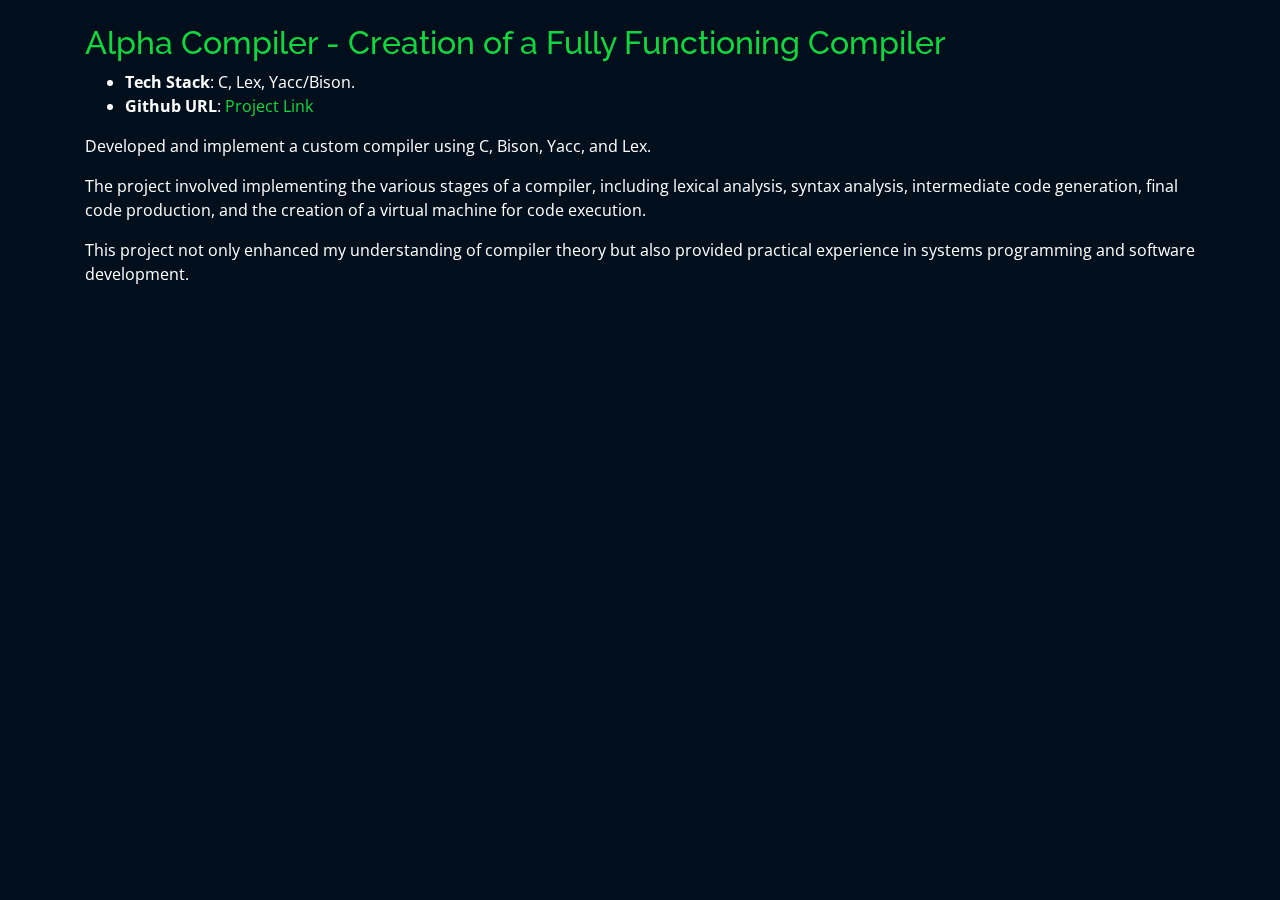
<file: projects/c_compiler.html>
<html lang="en">

<head>
  <meta charset="utf-8">
  <meta content="width=device-width, initial-scale=1.0" name="viewport">

  <title>Custom Compiler</title>
  <meta content="" name="descriptison">
  <meta content="" name="keywords">

  <!-- Favicons -->
  <link href="../assets/img/favicon.png" rel="icon">
  <link href="../assets/img/apple-touch-icon.png" rel="apple-touch-icon">

  <!-- Google Fonts -->
  <link
    href="https://fonts.googleapis.com/css?family=Open+Sans:300,300i,400,400i,600,600i,700,700i|Raleway:300,300i,400,400i,500,500i,600,600i,700,700i|Poppins:300,300i,400,400i,500,500i,600,600i,700,700i"
    rel="stylesheet">

  <!-- Vendor CSS Files -->
  <link href="../assets/vendor/bootstrap/css/bootstrap.min.css" rel="stylesheet">
  <link href="../assets/vendor/icofont/icofont.min.css" rel="stylesheet">
  <link href="../assets/vendor/remixicon/remixicon.css" rel="stylesheet">
  <link href="../assets/vendor/owl.carousel/assets/owl.carousel.min.css" rel="stylesheet">
  <link href="../assets/vendor/boxicons/css/boxicons.min.css" rel="stylesheet">
  <link href="../assets/vendor/venobox/venobox.css" rel="stylesheet">

  <!-- Template Main CSS File -->
  <link href="../assets/css/main/style.css" rel="stylesheet">

  <!-- =======================================================
    * Template Name: Personal - v2.2.0
    * Template URL: https://bootstrapmade.com/personal-free-resume-bootstrap-template/
    * Author: BootstrapMade.com
    * License: https://bootstrapmade.com/license/
    ======================================================== -->
</head>

<body data-gr-c-s-loaded="true">

  <!-- ======= Portfolio Details ======= -->
  <main id="main">
    <div id="portfolio-details" class="portfolio-details">
      <div class="container">

        <div class="row">
          <div class="col-lg-12 portfolio-info">
            <br>
            <h2 style="color:#12d640">Alpha Compiler - Creation of a Fully Functioning Compiler </h2>
            <ul>
              <li><strong>Tech Stack</strong>: C, Lex, Yacc/Bison.</li>
              <li><strong>Github URL</strong>: <a
                  href="https://github.com/manoslour/CS340_2020"
                  target="_blank">Project
                  Link</a>
              </li>
            </ul>
            <p>
              Developed and implement a custom compiler using C, Bison, Yacc, and Lex. 
            </p>
            <p>
              The project involved implementing the various stages of a compiler, including lexical analysis, 
              syntax analysis, intermediate code generation, final code production, and 
              the creation of a virtual machine for code execution. 
            </p>
            <p>
               This project not only enhanced my understanding of compiler theory but also provided practical
               experience in systems programming and software development.
            </p>
          </div>
        </div>

      </div>
    </div><!-- End Portfolio Details -->
  </main><!-- End #main -->

  <!-- Vendor JS Files -->
  <!-- <script async="" src="//www.google-analytics.com/analytics.js"></script> -->
  <!-- <script src="assets/vendor/jquery/jquery.min.js"></script> -->
  <script src="../assets/vendor/bootstrap/js/bootstrap.bundle.min.js"></script>
  <script src="../assets/vendor/jquery.easing/jquery.easing.min.js"></script>
  <script src="../assets/vendor/php-email-form/validate.js"></script>
  <script src="../assets/vendor/waypoints/jquery.waypoints.min.js"></script>
  <script src="../assets/vendor/counterup/counterup.min.js"></script>
  <script src="../assets/vendor/owl.carousel/owl.carousel.min.js"></script>
  <script src="../assets/vendor/isotope-layout/isotope.pkgd.min.js"></script>
  <script src="../assets/vendor/venobox/venobox.min.js"></script>

  <!-- Template Main JS File -->
  <script src="../assets/js/main.js"></script>

</body>

</html>
</file>
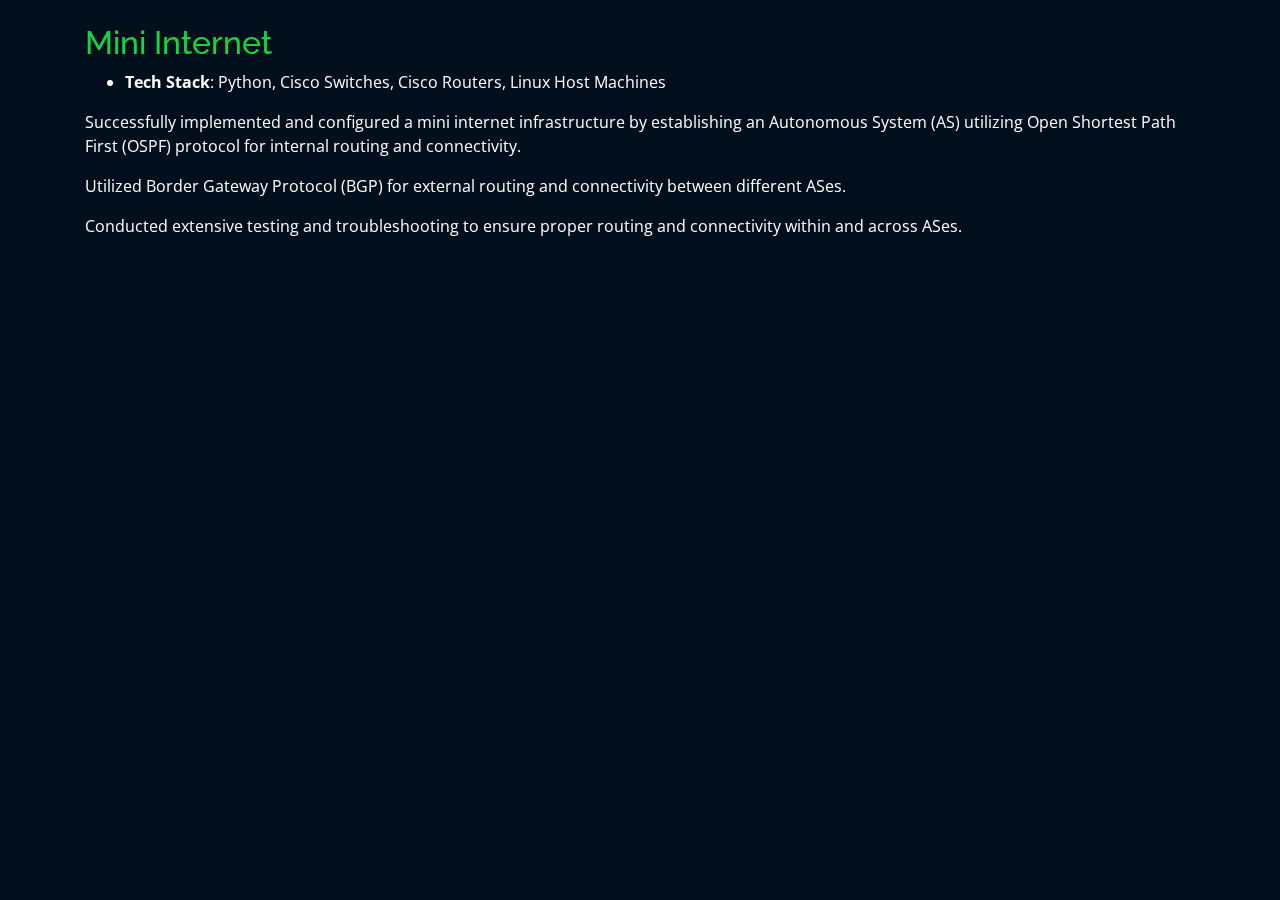
<file: projects/mini_internet.html>
<html lang="en">

<head>
  <meta charset="utf-8">
  <meta content="width=device-width, initial-scale=1.0" name="viewport">

  <title>Mini Internet</title>
  <meta content="" name="descriptison">
  <meta content="" name="keywords">

  <!-- Favicons -->
  <link href="../assets/img/favicon.png" rel="icon">
  <link href="../assets/img/apple-touch-icon.png" rel="apple-touch-icon">

  <!-- Google Fonts -->
  <link
    href="https://fonts.googleapis.com/css?family=Open+Sans:300,300i,400,400i,600,600i,700,700i|Raleway:300,300i,400,400i,500,500i,600,600i,700,700i|Poppins:300,300i,400,400i,500,500i,600,600i,700,700i"
    rel="stylesheet">

  <!-- Vendor CSS Files -->
  <link href="../assets/vendor/bootstrap/css/bootstrap.min.css" rel="stylesheet">
  <link href="../assets/vendor/icofont/icofont.min.css" rel="stylesheet">
  <link href="../assets/vendor/remixicon/remixicon.css" rel="stylesheet">
  <link href="../assets/vendor/owl.carousel/assets/owl.carousel.min.css" rel="stylesheet">
  <link href="../assets/vendor/boxicons/css/boxicons.min.css" rel="stylesheet">
  <link href="../assets/vendor/venobox/venobox.css" rel="stylesheet">

  <!-- Template Main CSS File -->
  <link href="../assets/css/main/style.css" rel="stylesheet">

  <!-- =======================================================
    * Template Name: Personal - v2.2.0
    * Template URL: https://bootstrapmade.com/personal-free-resume-bootstrap-template/
    * Author: BootstrapMade.com
    * License: https://bootstrapmade.com/license/
    ======================================================== -->
</head>

<body data-gr-c-s-loaded="true">

  <!-- ======= Portfolio Details ======= -->
  <main id="main">
    <div id="portfolio-details" class="portfolio-details">
      <div class="container">

        <div class="row">
          <div class="col-lg-12 portfolio-info">
            <br>
            <h2 style="color:#12d640">Mini Internet</h2>
            <ul>
              <li><strong>Tech Stack</strong>: 
                Python, Cisco Switches, Cisco Routers, Linux Host Machines
              </li>
              
            </ul>
              <p>Successfully implemented and configured a mini internet infrastructure by
              establishing an Autonomous System (AS) utilizing Open Shortest Path First (OSPF)
              protocol for internal routing and connectivity.</p>
              <p>Utilized Border Gateway Protocol (BGP) for external routing and connectivity
              between different ASes.</p>
              <p>Conducted extensive testing and troubleshooting to ensure proper routing and
              connectivity within and across ASes.</p>
            
            
          </div>
        </div>

      </div>
    </div><!-- End Portfolio Details -->
  </main><!-- End #main -->

  <!-- Vendor JS Files -->
  <!-- <script async="" src="//www.google-analytics.com/analytics.js"></script>
  <script src="assets/vendor/jquery/jquery.min.js"></script> -->
  <script src="../assets/vendor/bootstrap/js/bootstrap.bundle.min.js"></script>
  <script src="../assets/vendor/jquery.easing/jquery.easing.min.js"></script>
  <script src="../assets/vendor/php-email-form/validate.js"></script>
  <script src="../assets/vendor/waypoints/jquery.waypoints.min.js"></script>
  <script src="../assets/vendor/counterup/counterup.min.js"></script>
  <script src="../assets/vendor/owl.carousel/owl.carousel.min.js"></script>
  <script src="../assets/vendor/isotope-layout/isotope.pkgd.min.js"></script>
  <script src="../assets/vendor/venobox/venobox.min.js"></script>

  <!-- Template Main JS File -->
  <script src="../assets/js/main.js"></script>

</body>

</html>
</file>
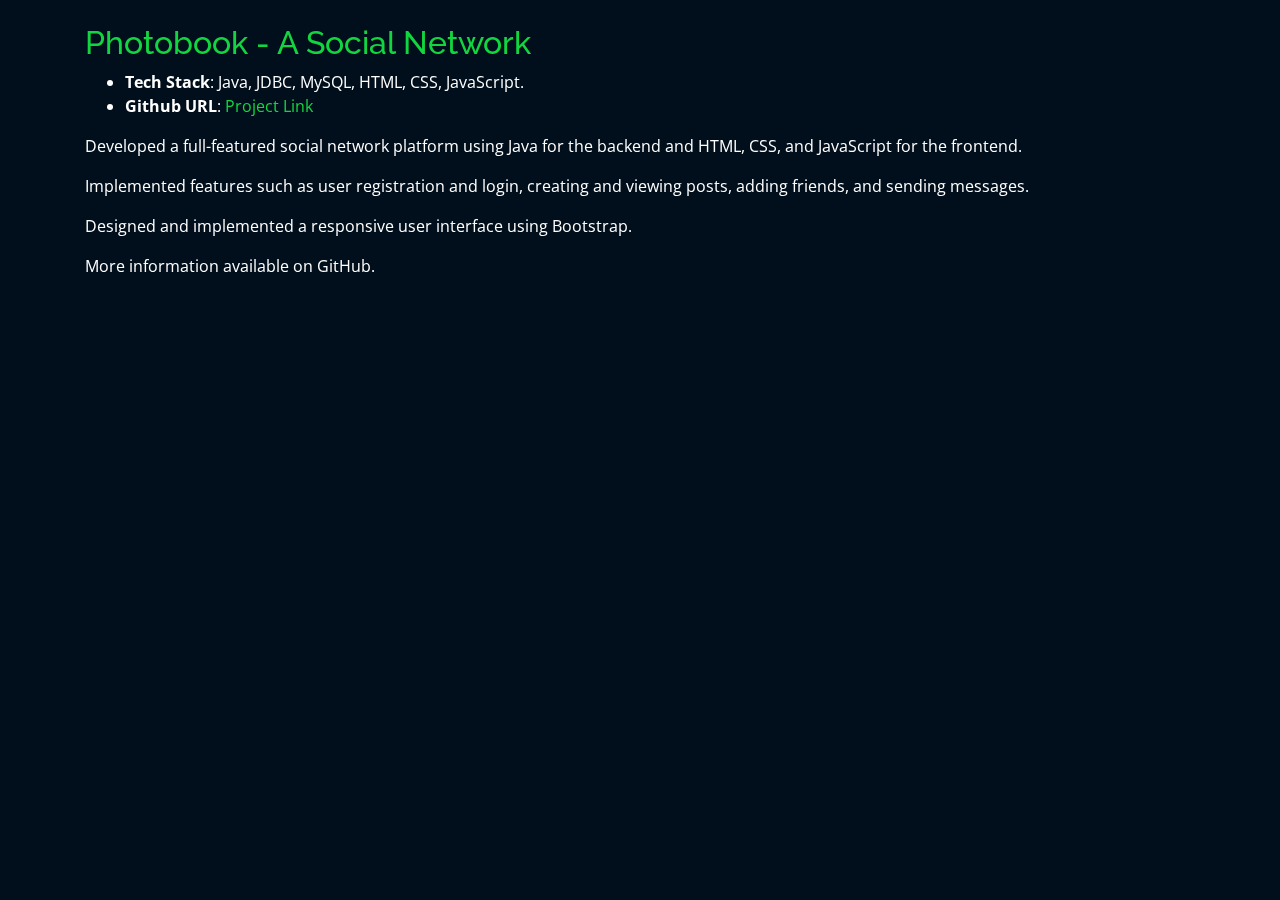
<file: projects/photobook.html>
<html lang="en">

<head>
  <meta charset="utf-8">
  <meta content="width=device-width, initial-scale=1.0" name="viewport">

  <title>Photobook - A Social Network</title>
  <meta content="" name="descriptison">
  <meta content="" name="keywords">

  <!-- Favicons -->
  <link href="../assets/img/favicon.png" rel="icon">
  <link href="../assets/img/apple-touch-icon.png" rel="apple-touch-icon">

  <!-- Google Fonts -->
  <link
    href="https://fonts.googleapis.com/css?family=Open+Sans:300,300i,400,400i,600,600i,700,700i|Raleway:300,300i,400,400i,500,500i,600,600i,700,700i|Poppins:300,300i,400,400i,500,500i,600,600i,700,700i"
    rel="stylesheet">

  <!-- Vendor CSS Files -->
  <link href="../assets/vendor/bootstrap/css/bootstrap.min.css" rel="stylesheet">
  <link href="../assets/vendor/icofont/icofont.min.css" rel="stylesheet">
  <link href="../assets/vendor/remixicon/remixicon.css" rel="stylesheet">
  <link href="../assets/vendor/owl.carousel/assets/owl.carousel.min.css" rel="stylesheet">
  <link href="../assets/vendor/boxicons/css/boxicons.min.css" rel="stylesheet">
  <link href="../assets/vendor/venobox/venobox.css" rel="stylesheet">

  <!-- Template Main CSS File -->
  <link href="../assets/css/main/style.css" rel="stylesheet">

  <!-- =======================================================
    * Template Name: Personal - v2.2.0
    * Template URL: https://bootstrapmade.com/personal-free-resume-bootstrap-template/
    * Author: BootstrapMade.com
    * License: https://bootstrapmade.com/license/
    ======================================================== -->
</head>

<body data-gr-c-s-loaded="true">

  <!-- ======= Portfolio Details ======= -->
  <main id="main">
    <div id="portfolio-details" class="portfolio-details">
      <div class="container">

        <div class="row">
          <div class="col-lg-12 portfolio-info">
            <br>
            <h2 style="color:#12d640">Photobook - A Social Network </h2>
            <ul>
              <li><strong>Tech Stack</strong>: Java, JDBC, MySQL, HTML, CSS, JavaScript.</li>
              <li><strong>Github URL</strong>: <a
                  href="https://github.com/kwstarikas/Photobook-a-Social-Network-"
                  target="_blank">Project
                  Link</a>
              </li>
            </ul>
            <p>
             <p>Developed a full-featured social network platform using Java for the backend and
            HTML, CSS, and JavaScript for the frontend.</p>
            <p>Implemented features such as user registration and login, creating and viewing
            posts, adding friends, and sending messages.</p> 
            <p> Designed and implemented a responsive user interface using Bootstrap.</p>
            </p>
            <p>
              More information available on GitHub.
            </p>
          </div>
        </div>

      </div>
    </div><!-- End Portfolio Details -->
  </main><!-- End #main -->

  <!-- Vendor JS Files -->
  <!-- <script async="" src="//www.google-analytics.com/analytics.js"></script>
  <script src="assets/vendor/jquery/jquery.min.js"></script> -->
  <script src="../assets/vendor/bootstrap/js/bootstrap.bundle.min.js"></script>
  <script src="../assets/vendor/jquery.easing/jquery.easing.min.js"></script>
  <script src="../assets/vendor/php-email-form/validate.js"></script>
  <script src="../assets/vendor/waypoints/jquery.waypoints.min.js"></script>
  <script src="../assets/vendor/counterup/counterup.min.js"></script>
  <script src="../assets/vendor/owl.carousel/owl.carousel.min.js"></script>
  <script src="../assets/vendor/isotope-layout/isotope.pkgd.min.js"></script>
  <script src="../assets/vendor/venobox/venobox.min.js"></script>

  <!-- Template Main JS File -->
  <script src="../assets/js/main.js"></script>

</body>

</html>
</file>
<file: assets/vendor/venobox/venobox.css>
/* ------ venobox.css --------*/
.vbox-overlay *, .vbox-overlay *:before, .vbox-overlay *:after{
    -webkit-backface-visibility: hidden;
    -webkit-box-sizing:border-box;
    -moz-box-sizing:border-box;
    box-sizing:border-box;
}
.vbox-overlay * { 
    -webkit-backface-visibility: visible;
    backface-visibility: visible;
}
.vbox-overlay{
    display: -webkit-flex;
    display: flex;
    -webkit-flex-direction: column;
    flex-direction: column;
    -webkit-justify-content: center;
    justify-content: center;
    -webkit-align-items: center;
    align-items: center;
    position: fixed;
    left: 0;
    top: 0;
    bottom: 0;
    right: 0;
    z-index: 999999;
}

/* ----- navigation ----- */
.vbox-title{
    width: 100%;
    height: 40px;
    float: left;
    text-align: center;
    line-height: 28px;
    font-size: 12px;
    padding: 6px 50px;
    overflow: hidden;
    position: fixed;
    display: none;
    left: 0;
    z-index: 89;
}
.vbox-close{
    cursor: pointer;
    position: fixed;
    top: -1px;
    right: 0;
    width: 50px;
    height: 40px;
    padding: 6px;
    display: block;
    background-position:10px center;
    overflow: hidden;
    font-size: 24px;
    line-height: 1;
    text-align: center;
    z-index: 99;
}
.vbox-left{
    cursor: pointer;
    position: fixed;
    left: 0;
    height: 40px;
    overflow: hidden;
    line-height: 28px;
    font-size: 12px;
    z-index: 99;
    display: flex;
    align-items:center;
}
.vbox-num{
    display: inline-block;
    margin: 6px 0 6px 15px;
}
/* ----- Social share ----- */
.vbox-share{
    line-height: 28px;
    font-size: 12px;
    overflow: hidden;
    position: fixed;
    left: 0;
    z-index: 98;
    display: flex;
    align-items:center;
    justify-content: center;
    width: 100%;
    text-align: center;
}
.vbox-share svg{
    max-height: 28px;
    width: 28px;
    z-index: 10;
    margin-left: 12px;
    margin-top: 6px;
    margin-bottom: 6px;
    vertical-align: middle;
}


/* ----- navigation ARROWS ----- */
.vbox-next, .vbox-prev{
    position: fixed;
    top: 50%;
    margin-top: -15px;
    overflow: hidden;
    cursor: pointer;
    display: block;
    width: 45px;
    height: 45px;
    z-index: 99;
}
.vbox-next span, .vbox-prev span{
    position: relative;
    width: 20px;
    height: 20px;
    border: 2px solid transparent;
    border-top-color: #B6B6B6;
    border-right-color: #B6B6B6;
    text-indent: -100px;
    position: absolute;
    top: 8px;
    display: block;
}
.vbox-prev{
    left: 15px;
}
.vbox-next{
    right: 15px;
}
.vbox-prev span{
    left: 10px;
    -ms-transform: rotate(-135deg);
    -webkit-transform: rotate(-135deg);
    transform: rotate(-135deg);
}
.vbox-next span{
    -ms-transform: rotate(45deg);
    -webkit-transform: rotate(45deg);
    transform: rotate(45deg);
    right: 10px;
}
/* ------- inline window ------ */
.vbox-inline{
    width: 420px;
    height: 315px;
    height: 70vh;
    padding: 10px;
    background: #fff;
    margin: 0 auto;
    overflow: auto;
    text-align: left;
}
/* ------- Video & iFrames window ------ */
.venoframe{
    max-width: 100%;
    width: 100%;
    border: none;
    width: 100%;
    height: 260px;
    height: 70vh;
}
.venoframe.vbvid{
    height: 260px;
}
@media (min-width: 768px) {
    .venoframe, .vbox-inline{
        width: 90%;
        height: 360px;
        height: 70vh;
    }
    .venoframe.vbvid{
        width: 640px;
        height: 360px;
    }
}
@media (min-width: 992px) {
    .venoframe, .vbox-inline{
        max-width: 1200px;
        width: 80%;
        height: 540px;
        height: 70vh;
    }
    .venoframe.vbvid{
        width: 960px;
        height: 540px;
    }
}
/* 
Please do NOT edit this part! 
or at least read this note: http://i.imgur.com/7C0ws9e.gif
*/
.vbox-open{
    overflow: hidden;
}
.vbox-container{
    position: absolute;
    left: 0;
    right: 0;
    top: 0;
    bottom: 0;
    overflow-x: hidden;
    overflow-y: scroll;
    overflow-scrolling: touch;
    -webkit-overflow-scrolling: touch;
    z-index: 20;
    max-height: 100%;

}

.vbox-content{
    text-align: center;
    float: left;
    width: 100%;
    position: relative;
    overflow: hidden;
    padding: 20px 4%;
}
.vbox-container img{
    max-width: 100%;
    height: auto;
}
.vbox-figlio{
    box-shadow: 0 0 12px rgba(0,0,0,0.19), 0 6px 6px rgba(0,0,0,0.23);
    max-width: 100%;
    text-align: initial;
}
img.vbox-figlio{
    -webkit-user-select: none;
-khtml-user-select: none;
-moz-user-select: none;
-o-user-select: none;
user-select: none;
}
.vbox-content.swipe-left{
    margin-left: -200px !important;
}
.vbox-content.swipe-right{
    margin-left: 200px !important;
}
.vbox-animated{
    webkit-transition: margin 300ms ease-out;
    transition: margin 300ms ease-out;
}

/* ---------- preloader ----------
 * SPINKIT 
 * http://tobiasahlin.com/spinkit/
-------------------------------- */
.sk-double-bounce,.sk-rotating-plane{width:40px;height:40px;margin:40px auto}.sk-rotating-plane{background-color:#333;-webkit-animation:sk-rotatePlane 1.2s infinite ease-in-out;animation:sk-rotatePlane 1.2s infinite ease-in-out}@-webkit-keyframes sk-rotatePlane{0%{-webkit-transform:perspective(120px) rotateX(0) rotateY(0);transform:perspective(120px) rotateX(0) rotateY(0)}50%{-webkit-transform:perspective(120px) rotateX(-180.1deg) rotateY(0);transform:perspective(120px) rotateX(-180.1deg) rotateY(0)}100%{-webkit-transform:perspective(120px) rotateX(-180deg) rotateY(-179.9deg);transform:perspective(120px) rotateX(-180deg) rotateY(-179.9deg)}}@keyframes sk-rotatePlane{0%{-webkit-transform:perspective(120px) rotateX(0) rotateY(0);transform:perspective(120px) rotateX(0) rotateY(0)}50%{-webkit-transform:perspective(120px) rotateX(-180.1deg) rotateY(0);transform:perspective(120px) rotateX(-180.1deg) rotateY(0)}100%{-webkit-transform:perspective(120px) rotateX(-180deg) rotateY(-179.9deg);transform:perspective(120px) rotateX(-180deg) rotateY(-179.9deg)}}.sk-double-bounce{position:relative}.sk-double-bounce .sk-child{width:100%;height:100%;border-radius:50%;background-color:#333;opacity:.6;position:absolute;top:0;left:0;-webkit-animation:sk-doubleBounce 2s infinite ease-in-out;animation:sk-doubleBounce 2s infinite ease-in-out}.sk-chasing-dots .sk-child,.sk-spinner-pulse,.sk-three-bounce .sk-child{background-color:#333;border-radius:100%}.sk-double-bounce .sk-double-bounce2{-webkit-animation-delay:-1s;animation-delay:-1s}@-webkit-keyframes sk-doubleBounce{0%,100%{-webkit-transform:scale(0);transform:scale(0)}50%{-webkit-transform:scale(1);transform:scale(1)}}@keyframes sk-doubleBounce{0%,100%{-webkit-transform:scale(0);transform:scale(0)}50%{-webkit-transform:scale(1);transform:scale(1)}}.sk-wave{margin:40px auto;width:50px;height:40px;text-align:center;font-size:10px}.sk-wave .sk-rect{background-color:#333;height:100%;width:6px;display:inline-block;-webkit-animation:sk-waveStretchDelay 1.2s infinite ease-in-out;animation:sk-waveStretchDelay 1.2s infinite ease-in-out}.sk-wave .sk-rect1{-webkit-animation-delay:-1.2s;animation-delay:-1.2s}.sk-wave .sk-rect2{-webkit-animation-delay:-1.1s;animation-delay:-1.1s}.sk-wave .sk-rect3{-webkit-animation-delay:-1s;animation-delay:-1s}.sk-wave .sk-rect4{-webkit-animation-delay:-.9s;animation-delay:-.9s}.sk-wave .sk-rect5{-webkit-animation-delay:-.8s;animation-delay:-.8s}@-webkit-keyframes sk-waveStretchDelay{0%,100%,40%{-webkit-transform:scaleY(.4);transform:scaleY(.4)}20%{-webkit-transform:scaleY(1);transform:scaleY(1)}}@keyframes sk-waveStretchDelay{0%,100%,40%{-webkit-transform:scaleY(.4);transform:scaleY(.4)}20%{-webkit-transform:scaleY(1);transform:scaleY(1)}}.sk-wandering-cubes{margin:40px auto;width:40px;height:40px;position:relative}.sk-wandering-cubes .sk-cube{background-color:#333;width:10px;height:10px;position:absolute;top:0;left:0;-webkit-animation:sk-wanderingCube 1.8s ease-in-out -1.8s infinite both;animation:sk-wanderingCube 1.8s ease-in-out -1.8s infinite both}.sk-chasing-dots,.sk-spinner-pulse{width:40px;height:40px;margin:40px auto}.sk-wandering-cubes .sk-cube2{-webkit-animation-delay:-.9s;animation-delay:-.9s}@-webkit-keyframes sk-wanderingCube{0%{-webkit-transform:rotate(0);transform:rotate(0)}25%{-webkit-transform:translateX(30px) rotate(-90deg) scale(.5);transform:translateX(30px) rotate(-90deg) scale(.5)}50%{-webkit-transform:translateX(30px) translateY(30px) rotate(-179deg);transform:translateX(30px) translateY(30px) rotate(-179deg)}50.1%{-webkit-transform:translateX(30px) translateY(30px) rotate(-180deg);transform:translateX(30px) translateY(30px) rotate(-180deg)}75%{-webkit-transform:translateX(0) translateY(30px) rotate(-270deg) scale(.5);transform:translateX(0) translateY(30px) rotate(-270deg) scale(.5)}100%{-webkit-transform:rotate(-360deg);transform:rotate(-360deg)}}@keyframes sk-wanderingCube{0%{-webkit-transform:rotate(0);transform:rotate(0)}25%{-webkit-transform:translateX(30px) rotate(-90deg) scale(.5);transform:translateX(30px) rotate(-90deg) scale(.5)}50%{-webkit-transform:translateX(30px) translateY(30px) rotate(-179deg);transform:translateX(30px) translateY(30px) rotate(-179deg)}50.1%{-webkit-transform:translateX(30px) translateY(30px) rotate(-180deg);transform:translateX(30px) translateY(30px) rotate(-180deg)}75%{-webkit-transform:translateX(0) translateY(30px) rotate(-270deg) scale(.5);transform:translateX(0) translateY(30px) rotate(-270deg) scale(.5)}100%{-webkit-transform:rotate(-360deg);transform:rotate(-360deg)}}.sk-spinner-pulse{-webkit-animation:sk-pulseScaleOut 1s infinite ease-in-out;animation:sk-pulseScaleOut 1s infinite ease-in-out}@-webkit-keyframes sk-pulseScaleOut{0%{-webkit-transform:scale(0);transform:scale(0)}100%{-webkit-transform:scale(1);transform:scale(1);opacity:0}}@keyframes sk-pulseScaleOut{0%{-webkit-transform:scale(0);transform:scale(0)}100%{-webkit-transform:scale(1);transform:scale(1);opacity:0}}.sk-chasing-dots{position:relative;text-align:center;-webkit-animation:sk-chasingDotsRotate 2s infinite linear;animation:sk-chasingDotsRotate 2s infinite linear}.sk-chasing-dots .sk-child{width:60%;height:60%;display:inline-block;position:absolute;top:0;-webkit-animation:sk-chasingDotsBounce 2s infinite ease-in-out;animation:sk-chasingDotsBounce 2s infinite ease-in-out}.sk-chasing-dots .sk-dot2{top:auto;bottom:0;-webkit-animation-delay:-1s;animation-delay:-1s}@-webkit-keyframes sk-chasingDotsRotate{100%{-webkit-transform:rotate(360deg);transform:rotate(360deg)}}@keyframes sk-chasingDotsRotate{100%{-webkit-transform:rotate(360deg);transform:rotate(360deg)}}@-webkit-keyframes sk-chasingDotsBounce{0%,100%{-webkit-transform:scale(0);transform:scale(0)}50%{-webkit-transform:scale(1);transform:scale(1)}}@keyframes sk-chasingDotsBounce{0%,100%{-webkit-transform:scale(0);transform:scale(0)}50%{-webkit-transform:scale(1);transform:scale(1)}}.sk-three-bounce{margin:40px auto;width:80px;text-align:center}.sk-three-bounce .sk-child{width:20px;height:20px;display:inline-block;-webkit-animation:sk-three-bounce 1.4s ease-in-out 0s infinite both;animation:sk-three-bounce 1.4s ease-in-out 0s infinite both}.sk-circle .sk-child:before,.sk-fading-circle .sk-circle:before{display:block;border-radius:100%;content:'';background-color:#333}.sk-three-bounce .sk-bounce1{-webkit-animation-delay:-.32s;animation-delay:-.32s}.sk-three-bounce .sk-bounce2{-webkit-animation-delay:-.16s;animation-delay:-.16s}@-webkit-keyframes sk-three-bounce{0%,100%,80%{-webkit-transform:scale(0);transform:scale(0)}40%{-webkit-transform:scale(1);transform:scale(1)}}@keyframes sk-three-bounce{0%,100%,80%{-webkit-transform:scale(0);transform:scale(0)}40%{-webkit-transform:scale(1);transform:scale(1)}}.sk-circle{margin:40px auto;width:40px;height:40px;position:relative}.sk-circle .sk-child{width:100%;height:100%;position:absolute;left:0;top:0}.sk-circle .sk-child:before{margin:0 auto;width:15%;height:15%;-webkit-animation:sk-circleBounceDelay 1.2s infinite ease-in-out both;animation:sk-circleBounceDelay 1.2s infinite ease-in-out both}.sk-circle .sk-circle2{-webkit-transform:rotate(30deg);-ms-transform:rotate(30deg);transform:rotate(30deg)}.sk-circle .sk-circle3{-webkit-transform:rotate(60deg);-ms-transform:rotate(60deg);transform:rotate(60deg)}.sk-circle .sk-circle4{-webkit-transform:rotate(90deg);-ms-transform:rotate(90deg);transform:rotate(90deg)}.sk-circle .sk-circle5{-webkit-transform:rotate(120deg);-ms-transform:rotate(120deg);transform:rotate(120deg)}.sk-circle .sk-circle6{-webkit-transform:rotate(150deg);-ms-transform:rotate(150deg);transform:rotate(150deg)}.sk-circle .sk-circle7{-webkit-transform:rotate(180deg);-ms-transform:rotate(180deg);transform:rotate(180deg)}.sk-circle .sk-circle8{-webkit-transform:rotate(210deg);-ms-transform:rotate(210deg);transform:rotate(210deg)}.sk-circle .sk-circle9{-webkit-transform:rotate(240deg);-ms-transform:rotate(240deg);transform:rotate(240deg)}.sk-circle .sk-circle10{-webkit-transform:rotate(270deg);-ms-transform:rotate(270deg);transform:rotate(270deg)}.sk-circle .sk-circle11{-webkit-transform:rotate(300deg);-ms-transform:rotate(300deg);transform:rotate(300deg)}.sk-circle .sk-circle12{-webkit-transform:rotate(330deg);-ms-transform:rotate(330deg);transform:rotate(330deg)}.sk-circle .sk-circle2:before{-webkit-animation-delay:-1.1s;animation-delay:-1.1s}.sk-circle .sk-circle3:before{-webkit-animation-delay:-1s;animation-delay:-1s}.sk-circle .sk-circle4:before{-webkit-animation-delay:-.9s;animation-delay:-.9s}.sk-circle .sk-circle5:before{-webkit-animation-delay:-.8s;animation-delay:-.8s}.sk-circle .sk-circle6:before{-webkit-animation-delay:-.7s;animation-delay:-.7s}.sk-circle .sk-circle7:before{-webkit-animation-delay:-.6s;animation-delay:-.6s}.sk-circle .sk-circle8:before{-webkit-animation-delay:-.5s;animation-delay:-.5s}.sk-circle .sk-circle9:before{-webkit-animation-delay:-.4s;animation-delay:-.4s}.sk-circle .sk-circle10:before{-webkit-animation-delay:-.3s;animation-delay:-.3s}.sk-circle .sk-circle11:before{-webkit-animation-delay:-.2s;animation-delay:-.2s}.sk-circle .sk-circle12:before{-webkit-animation-delay:-.1s;animation-delay:-.1s}@-webkit-keyframes sk-circleBounceDelay{0%,100%,80%{-webkit-transform:scale(0);transform:scale(0)}40%{-webkit-transform:scale(1);transform:scale(1)}}@keyframes sk-circleBounceDelay{0%,100%,80%{-webkit-transform:scale(0);transform:scale(0)}40%{-webkit-transform:scale(1);transform:scale(1)}}.sk-cube-grid{width:40px;height:40px;margin:40px auto}.sk-cube-grid .sk-cube{width:33.33%;height:33.33%;background-color:#333;float:left;-webkit-animation:sk-cubeGridScaleDelay 1.3s infinite ease-in-out;animation:sk-cubeGridScaleDelay 1.3s infinite ease-in-out}.sk-cube-grid .sk-cube1{-webkit-animation-delay:.2s;animation-delay:.2s}.sk-cube-grid .sk-cube2{-webkit-animation-delay:.3s;animation-delay:.3s}.sk-cube-grid .sk-cube3{-webkit-animation-delay:.4s;animation-delay:.4s}.sk-cube-grid .sk-cube4{-webkit-animation-delay:.1s;animation-delay:.1s}.sk-cube-grid .sk-cube5{-webkit-animation-delay:.2s;animation-delay:.2s}.sk-cube-grid .sk-cube6{-webkit-animation-delay:.3s;animation-delay:.3s}.sk-cube-grid .sk-cube7{-webkit-animation-delay:0ms;animation-delay:0ms}.sk-cube-grid .sk-cube8{-webkit-animation-delay:.1s;animation-delay:.1s}.sk-cube-grid .sk-cube9{-webkit-animation-delay:.2s;animation-delay:.2s}@-webkit-keyframes sk-cubeGridScaleDelay{0%,100%,70%{-webkit-transform:scale3D(1,1,1);transform:scale3D(1,1,1)}35%{-webkit-transform:scale3D(0,0,1);transform:scale3D(0,0,1)}}@keyframes sk-cubeGridScaleDelay{0%,100%,70%{-webkit-transform:scale3D(1,1,1);transform:scale3D(1,1,1)}35%{-webkit-transform:scale3D(0,0,1);transform:scale3D(0,0,1)}}.sk-fading-circle{margin:40px auto;width:40px;height:40px;position:relative}.sk-fading-circle .sk-circle{width:100%;height:100%;position:absolute;left:0;top:0}.sk-fading-circle .sk-circle:before{margin:0 auto;width:15%;height:15%;-webkit-animation:sk-circleFadeDelay 1.2s infinite ease-in-out both;animation:sk-circleFadeDelay 1.2s infinite ease-in-out both}.sk-fading-circle .sk-circle2{-webkit-transform:rotate(30deg);-ms-transform:rotate(30deg);transform:rotate(30deg)}.sk-fading-circle .sk-circle3{-webkit-transform:rotate(60deg);-ms-transform:rotate(60deg);transform:rotate(60deg)}.sk-fading-circle .sk-circle4{-webkit-transform:rotate(90deg);-ms-transform:rotate(90deg);transform:rotate(90deg)}.sk-fading-circle .sk-circle5{-webkit-transform:rotate(120deg);-ms-transform:rotate(120deg);transform:rotate(120deg)}.sk-fading-circle .sk-circle6{-webkit-transform:rotate(150deg);-ms-transform:rotate(150deg);transform:rotate(150deg)}.sk-fading-circle .sk-circle7{-webkit-transform:rotate(180deg);-ms-transform:rotate(180deg);transform:rotate(180deg)}.sk-fading-circle .sk-circle8{-webkit-transform:rotate(210deg);-ms-transform:rotate(210deg);transform:rotate(210deg)}.sk-fading-circle .sk-circle9{-webkit-transform:rotate(240deg);-ms-transform:rotate(240deg);transform:rotate(240deg)}.sk-fading-circle .sk-circle10{-webkit-transform:rotate(270deg);-ms-transform:rotate(270deg);transform:rotate(270deg)}.sk-fading-circle .sk-circle11{-webkit-transform:rotate(300deg);-ms-transform:rotate(300deg);transform:rotate(300deg)}.sk-fading-circle .sk-circle12{-webkit-transform:rotate(330deg);-ms-transform:rotate(330deg);transform:rotate(330deg)}.sk-fading-circle .sk-circle2:before{-webkit-animation-delay:-1.1s;animation-delay:-1.1s}.sk-fading-circle .sk-circle3:before{-webkit-animation-delay:-1s;animation-delay:-1s}.sk-fading-circle .sk-circle4:before{-webkit-animation-delay:-.9s;animation-delay:-.9s}.sk-fading-circle .sk-circle5:before{-webkit-animation-delay:-.8s;animation-delay:-.8s}.sk-fading-circle .sk-circle6:before{-webkit-animation-delay:-.7s;animation-delay:-.7s}.sk-fading-circle .sk-circle7:before{-webkit-animation-delay:-.6s;animation-delay:-.6s}.sk-fading-circle .sk-circle8:before{-webkit-animation-delay:-.5s;animation-delay:-.5s}.sk-fading-circle .sk-circle9:before{-webkit-animation-delay:-.4s;animation-delay:-.4s}.sk-fading-circle .sk-circle10:before{-webkit-animation-delay:-.3s;animation-delay:-.3s}.sk-fading-circle .sk-circle11:before{-webkit-animation-delay:-.2s;animation-delay:-.2s}.sk-fading-circle .sk-circle12:before{-webkit-animation-delay:-.1s;animation-delay:-.1s}@-webkit-keyframes sk-circleFadeDelay{0%,100%,39%{opacity:0}40%{opacity:1}}@keyframes sk-circleFadeDelay{0%,100%,39%{opacity:0}40%{opacity:1}}.sk-folding-cube{margin:40px auto;width:40px;height:40px;position:relative;-webkit-transform:rotateZ(45deg);transform:rotateZ(45deg)}.sk-folding-cube .sk-cube{float:left;width:50%;height:50%;position:relative;-webkit-transform:scale(1.1);-ms-transform:scale(1.1);transform:scale(1.1)}.sk-folding-cube .sk-cube:before{content:'';position:absolute;top:0;left:0;width:100%;height:100%;background-color:#333;-webkit-animation:sk-foldCubeAngle 2.4s infinite linear both;animation:sk-foldCubeAngle 2.4s infinite linear both;-webkit-transform-origin:100% 100%;-ms-transform-origin:100% 100%;transform-origin:100% 100%}.sk-folding-cube .sk-cube2{-webkit-transform:scale(1.1) rotateZ(90deg);transform:scale(1.1) rotateZ(90deg)}.sk-folding-cube .sk-cube3{-webkit-transform:scale(1.1) rotateZ(180deg);transform:scale(1.1) rotateZ(180deg)}.sk-folding-cube .sk-cube4{-webkit-transform:scale(1.1) rotateZ(270deg);transform:scale(1.1) rotateZ(270deg)}.sk-folding-cube .sk-cube2:before{-webkit-animation-delay:.3s;animation-delay:.3s}.sk-folding-cube .sk-cube3:before{-webkit-animation-delay:.6s;animation-delay:.6s}.sk-folding-cube .sk-cube4:before{-webkit-animation-delay:.9s;animation-delay:.9s}@-webkit-keyframes sk-foldCubeAngle{0%,10%{-webkit-transform:perspective(140px) rotateX(-180deg);transform:perspective(140px) rotateX(-180deg);opacity:0}25%,75%{-webkit-transform:perspective(140px) rotateX(0);transform:perspective(140px) rotateX(0);opacity:1}100%,90%{-webkit-transform:perspective(140px) rotateY(180deg);transform:perspective(140px) rotateY(180deg);opacity:0}}@keyframes sk-foldCubeAngle{0%,10%{-webkit-transform:perspective(140px) rotateX(-180deg);transform:perspective(140px) rotateX(-180deg);opacity:0}25%,75%{-webkit-transform:perspective(140px) rotateX(0);transform:perspective(140px) rotateX(0);opacity:1}100%,90%{-webkit-transform:perspective(140px) rotateY(180deg);transform:perspective(140px) rotateY(180deg);opacity:0}}
</file>
<file: assets/css/main/style.css>
html, body {
  height: 100%;
}

:root {
  --primary: #8257E5;
  --primary-hover: #ab89fa;
  --background: #121214;
  --box-background: #3E3B47;
  --text-color: #F4EDE8;
  --green: #04D361;
}

::-webkit-scrollbar {
  width: 0;
}

button {
  cursor: pointer;
}

@keyframes fadeIn {
  0% { opacity: 0; }
  100% { opacity: 1; }
}

@keyframes slideIn {
  0% { margin-bottom: 5%;  }
  100% { margin-bottom: 0; }
}

@keyframes profileMarginTop {
  0% { margin-top: 200px;  }
  100% { margin-top: 0; }
}

body {
  display: flex;
  flex-direction: column;
}

.fadeIn {
  animation: fadeIn 1s ease-in-out;
}

#container {
  padding: 32px;
  display: flex;
  align-items: center;
  flex-direction: column;
  margin: auto 0;
}

#container .profile_link {
  margin-bottom: 32px;

  display: flex;
  border-radius: 50%;
  animation: profileMarginTop 1s;
}

#container .profile {
  border-radius: 50%;
  height: 175px;
  width: 175px;

  border: 3px solid var(--green);
  background: var(--primary);
  transition: border-color 0.5s, box-shadow 0.5s;
}

#container .profile:hover {
  box-shadow: 0px 0px 20px 0px var(--primary);
}

#container .links-container {
  width: 100%;

  display: flex;
  flex-direction: column;
  align-items: center;
}

#container .links-container .description {
  margin-bottom: 24px;
  font-weight: 500;
  font-size: 18px;
}

.link {
  animation: slideIn 0.8s;

  text-decoration: none;
  font-size: 18px;
  font-weight: 500;
  color: var(--text-color);

  height: 56px;
  max-width: 350px;
  width: 100%;

  background: var(--box-background);
  border-radius: 4px;

  display: flex;
  align-items: center;
  justify-content: left;

  transition:
    max-width 200ms,
    background 0.5s,
    transform 180ms ease-in-out;
}

.links-container > a > img{
  padding-left: 20%;
}

.link:hover {
  transform: translateY(-3px);
  max-width: 380px;
  background: var(--primary);
}

.link + .link {
  margin-top: 24px;
}

.logo {
  margin-right: 20px;
}

#container footer {
  font-size: 20px;
  font-weight: 500;

  display: flex;
  flex-direction: column;
  align-items: center;
  margin-top: 32px;
}

#container footer p {
  margin-top: 8px;
  font-size: 16px;
}

#container footer a {
  text-decoration: none;
  color: var(--primary);
  transition: color 0.3s;
}

#container footer a:hover {
  color: var(--primary-hover);
  text-decoration: underline;
}

/**
* Template Name: Personal - v2.1.0
* Template URL: https://bootstrapmade.com/personal-free-resume-bootstrap-template/
* Author: BootstrapMade.com
* License: https://bootstrapmade.com/license/
*/

/*--------------------------------------------------------------
# General
--------------------------------------------------------------*/
body {
  font-family: "Open Sans", sans-serif;
  color: #fff;
  position: relative;
  background: transparent;
}

body::before {
  content: "";
  position: fixed;
  background: #010e1b;
  background-size: cover;
  left: 0;
  right: 0;
  top: 0;
  height: 100vh;
}

@media (min-width: 1024px) {
  body::before {
    background-attachment: fixed;
  }
}

a {
  color: #12d640;
}

a:hover {
  color: #12d640;
  text-decoration: none;
}

h1, h2, h3, h4, h5, h6 {
  font-family: "Raleway", sans-serif;
}

/*--------------------------------------------------------------
# Header
--------------------------------------------------------------*/
#header {
  transition: ease-in-out 0s;
  position: relative;
  height: 100vh;
  display: flex;
  align-items: center;
  z-index: 997;
  overflow-y: auto;
}

#header * {
  transition: ease-in-out 0s;
}

#header h1 {
  font-size: 48px;
  margin-top: 0px;
  padding: 0;
  line-height: 1;
  font-weight: 700;
  font-family: "Poppins", sans-serif;
}

#header h1 a, #header h1 a:hover {
  color: #dee2e6;
  line-height: 1;
  display: inline-block;
}

#header h2 {
  font-size: 24px;
  margin-top: 20px;
  color: #12d640;
}

#header h2 span {
  color: #ffc107;
  border-bottom: 2px solid #1c7d32;
  padding-bottom: 6px;
}

#header img {
  padding: 0;
  margin: 0;
}

#header .social-links {
  margin-top: 40px;
  display: flex;
}

#header .social-links a {
  font-size: 16px;
  display: flex;
  justify-content: center;
  align-items: center;
  background: rgba(255, 255, 255, 0.1);
  color: #fff;
  line-height: 1;
  margin-right: 8px;
  border-radius: 50%;
  width: 40px;
  height: 40px;
}

#header .social-links a:hover {
  background: #1c7d32;
}

@media (max-width: 992px) {
  #header h1 {
    font-size: 36px;
  }
  #header h2 {
    font-size: 20px;
    line-height: 30px;
  }
  #header .social-links {
    margin-top: 15px;
  }
  #header .container {
    display: flex;
    flex-direction: column;
    align-items: center;
  }
}

/*--------------------------------------------------------------
# Navigation Menu
--------------------------------------------------------------*/
/* Desktop Navigation */
.nav-menu {
  margin-top: 35px;
}

.nav-menu ul {
  display: flex;
  margin: 0;
  padding: 0;
  list-style: none;
}

.nav-menu li + li {
  margin-left: 30px;
}

.nav-menu a {
  display: block;
  position: relative;
  color: #fff;
  font-size: 19px;
  font-family: "Poppins", sans-serif;
  font-weight: 400;
}

.nav-menu a:before {
  content: "";
  position: absolute;
  width: 0;
  height: 2px;
  bottom: -4px;
  left: 0;
  background-color: #9e7f25;
  visibility: hidden;
  width: 0px;
  transition: all 0.3s ease-in-out 0s;
}

.nav-menu a:hover:before, .nav-menu li:hover > a:before, .nav-menu .active > a:before {
  visibility: visible;
  width: 25px;
}

.nav-menu a:hover, .nav-menu .active > a, .nav-menu li:hover > a {
  color: #12d640;
  text-decoration: none;
}

/* Mobile Navigation */
.mobile-nav-toggle {
  position: fixed;
  right: 15px;
  top: 15px;
  z-index: 9998;
  border: 0;
  background: none;
  font-size: 24px;
  transition: all 0.4s;
  outline: none !important;
  line-height: 1;
  cursor: pointer;
  text-align: right;
}

.mobile-nav-toggle i {
  color: #fff;
}

.mobile-nav {
  position: fixed;
  top: 55px;
  right: 15px;
  bottom: 15px;
  left: 15px;
  z-index: 9999;
  overflow-y: auto;
  background: rgba(0, 0, 0, 0.7);
  transition: ease-in-out 0s;
  opacity: 0;
  visibility: hidden;
  border-radius: 10px;
  padding: 10px 0;
  border: 2px solid rgba(255, 255, 255, 0.12);
}

.mobile-nav * {
  margin: 0;
  padding: 0;
  list-style: none;
}

.mobile-nav a {
  display: block;
  position: relative;
  color: #fff;
  padding: 10px 20px;
  font-weight: 500;
  outline: none;
}

.mobile-nav a:hover, .mobile-nav .active > a, .mobile-nav li:hover > a {
  color: #1c7d32;
  text-decoration: none;
}

.mobile-nav-overly {
  width: 100%;
  height: 100%;
  z-index: 9997;
  top: 0;
  left: 0;
  position: fixed;
  background: rgba(9, 9, 9, 0.6);
  overflow: hidden;
  display: none;
  transition: ease-in-out 0s;
}

.mobile-nav-active {
  overflow: hidden;
}

.mobile-nav-active .mobile-nav {
  opacity: 1;
  visibility: visible;
}

.mobile-nav-active .mobile-nav-toggle i {
  color: #fff;
}

/* Header Top */
#header.header-top {
  height: 90px;
  position: fixed;
  left: 0;
  top: 0;
  right: 0;
  background: #09203a;
}

#header.header-top .social-links, #header.header-top h2 {
  display: none;
}

#header.header-top h1 {
  margin-right: auto;
  font-size: 36px;
}

#header.header-top .container {
  display: flex;
  align-items: center;
}

#header.header-top .nav-menu {
  margin: 0;
}

@media (max-width: 768px) {
  #header.header-top {
    height: 60px;
  }
  #header.header-top h1 {
    font-size: 26px;
  }
}

/*--------------------------------------------------------------
# Sections General
--------------------------------------------------------------*/
section {
  overflow: hidden;
  position: absolute;
  width: 100%;
  top: 140px;
  bottom: 100%;
  opacity: 0;
  z-index: 2;
}

section.section-show {
  top: 70px;
  bottom: auto;
  opacity: 1;
  padding-bottom: 0px;
}

section .container {
  background: rgba(0, 0, 0, 0);
  padding: 30px;
}

@media (max-width: 768px) {
  section {
    top: 120px;
  }
  section.section-show {
    top: 80px;
  }
}

.section-title h2 {
  font-size: 14px;
  font-weight: 500;
  padding: 0;
  line-height: 1px;
  margin: 0 0 20px 0;
  letter-spacing: 2px;
  text-transform: uppercase;
  color: #dee2e6;
  font-family: "Poppins", sans-serif;
}

.section-title h2::after {
  content: "";
  width: 120px;
  height: 1px;
  display: inline-block;
  background: #dee2e6;
  margin: 4px 10px;
}

.section-title p {
  margin: 0;
  margin: -15px 0 15px 0;
  font-size: 36px;
  font-weight: 700;
  text-transform: uppercase;
  font-family: "Poppins", sans-serif;
  color: #fff;
}

/*--------------------------------------------------------------
# About
--------------------------------------------------------------*/
.about-me .content h3 {
  font-weight: 700;
  font-size: 26px;
  color: #1c7d32;
}

.about-me .content ul {
  list-style: none;
  padding: 0;
}

.about-me .content ul li {
  padding-bottom: 10px;
}

.about-me .content ul i {
  font-size: 20px;
  padding-right: 2px;
  color: #1c7d32;
}

.about-me .content p:last-child {
  margin-bottom: 0;
}

/*--------------------------------------------------------------
# Counts
--------------------------------------------------------------*/
.counts {
  padding: 70px 0 60px;
}

.counts .count-box {
  padding: 30px 30px 25px 30px;
  width: 100%;
  position: relative;
  text-align: center;
  background: rgba(255, 255, 255, 0.08);
}

.counts .count-box i {
  position: absolute;
  top: -25px;
  left: 50%;
  transform: translateX(-50%);
  font-size: 24px;
  background: rgba(255, 255, 255, 0.1);
  padding: 12px;
  color: #1c7d32;
  border-radius: 50px;
}

.counts .count-box span {
  font-size: 36px;
  display: block;
  font-weight: 600;
  color: #fff;
}

.counts .count-box p {
  padding: 0;
  margin: 0;
  font-family: "Raleway", sans-serif;
  font-size: 14px;
}

/*--------------------------------------------------------------
# Skills
--------------------------------------------------------------*/
.skills .progress {
  height: 50px;
  display: block;
  background: none;
}

.skills .progress .skill {
  padding: 0;
  margin: 0 0 6px 0;
  text-transform: uppercase;
  display: block;
  font-weight: 600;
  font-family: "Poppins", sans-serif;
  color: #fff;
}

.skills .progress .skill .val {
  float: right;
  font-style: normal;
}

.skills .progress-bar-wrap {
  background: rgba(255, 255, 255, 0.15);
}

.skills .progress-bar {
  width: 1px;
  height: 10px;
  transition: .9s;
  background-color: #1c7d32;
}

/*--------------------------------------------------------------
# Interests
--------------------------------------------------------------*/
.interests .icon-box {
  display: flex;
  align-items: center;
  padding: 20px;
  background: #09203a;
  transition: ease-in-out 0.3s;
}


.interests .icon-box i {
  font-size: 32px;
  padding-right: 10px;
  line-height: 1;
}

.interests .icon-box h3 {
  font-weight: 700;
  margin: 0;
  padding: 0;
  line-height: 1;
  font-size: 16px;
  color: #fff;
}

.interests .icon-box:hover {
  background: #042b56eb;
}

/*--------------------------------------------------------------
# Testimonials
--------------------------------------------------------------*/
.testimonials .testimonial-item {
  box-sizing: content-box;
  min-height: 320px;
}

.testimonials .testimonial-item .testimonial-img {
  width: 90px;
  border-radius: 50%;
  margin: -40px 0 0 40px;
  position: relative;
  z-index: 2;
  border: 6px solid rgba(255, 255, 255, 0.12);
}

.testimonials .testimonial-item h3 {
  font-size: 18px;
  font-weight: bold;
  margin: 10px 0 5px 45px;
  color: #fff;
}

.testimonials .testimonial-item h4 {
  font-size: 14px;
  color: #999;
  margin: 0 0 0 45px;
}

.testimonials .testimonial-item .quote-icon-left, .testimonials .testimonial-item .quote-icon-right {
  color: rgba(255, 255, 255, 0.25);
  font-size: 26px;
}

.testimonials .testimonial-item .quote-icon-left {
  display: inline-block;
  left: -5px;
  position: relative;
}

.testimonials .testimonial-item .quote-icon-right {
  display: inline-block;
  right: -5px;
  position: relative;
  top: 10px;
}

.testimonials .testimonial-item p {
  font-style: italic;
  margin: 0 15px 0 15px;
  padding: 20px 20px 60px 20px;
  background: rgba(255, 255, 255, 0.1);
  position: relative;
  border-radius: 6px;
  position: relative;
  z-index: 1;
}

.testimonials .owl-nav, .testimonials .owl-dots {
  margin-top: 5px;
  text-align: center;
}

.testimonials .owl-dot {
  display: inline-block;
  margin: 0 5px;
  width: 12px;
  height: 12px;
  border-radius: 50%;
  background-color: rgba(255, 255, 255, 0.3) !important;
}

.testimonials .owl-dot.active {
  background-color: #1c7d32 !important;
}

@media (max-width: 767px) {
  .testimonials {
    margin: 30px 10px;
  }
}

/*--------------------------------------------------------------
# Resume
--------------------------------------------------------------*/
.resume .resume-title {
  font-size: 26px;
  font-weight: 700;
  margin-top: 20px;
  margin-bottom: 20px;
  color: #fff;
}

.resume .resume-item {
  padding: 0 0 20px 20px;
  margin-top: -2px;
  border-left: 2px solid rgba(255, 255, 255, 0.2);
  position: relative;
}

.resume .resume-item h4 {
  line-height: 18px;
  font-size: 18px;
  font-weight: 600;
  text-transform: uppercase;
  font-family: "Poppins", sans-serif;
  color: #1c7d32;
  margin-bottom: 10px;
}

.resume .resume-item h5 {
  font-size: 16px;
  background: rgba(255, 255, 255, 0.15);
  padding: 5px 15px;
  display: inline-block;
  font-weight: 600;
  margin-bottom: 10px;
}

.resume .resume-item ul {
  padding-left: 20px;
}

.resume .resume-item ul li {
  padding-bottom: 10px;
}

.resume .resume-item:last-child {
  padding-bottom: 0;
}

.resume .resume-item::before {
  content: "";
  position: absolute;
  width: 16px;
  height: 16px;
  border-radius: 50px;
  left: -9px;
  top: 0;
  background: #9e7f25;
  border: 2px solid #9e7f25;
}

/*--------------------------------------------------------------
# Services
--------------------------------------------------------------*/
.services .icon-box {
  text-align: center;
  background: #09203a;
  padding: 40px 40px;
  transition: all ease-in-out 0.3s;
  margin: 10px
}

.services .icon-box .icon {
  margin: 0 auto;
  width: 64px;
  height: 64px;
  background: #1c7d32;
  border-radius: 5px;
  transition: all .3s ease-out 0s;
  display: flex;
  align-items: center;
  justify-content: center;
  margin-bottom: 20px;
  transform-style: preserve-3d;
}

.services .icon-box .icon i {
  color: #fff;
  font-size: 28px;
}

.services .icon-box .icon::before {
  position: absolute;
  content: '';
  left: -8px;
  top: -8px;
  height: 100%;
  width: 100%;
  background: rgba(255, 255, 255, 0.15);
  border-radius: 5px;
  transition: all .3s ease-out 0s;
  transform: translateZ(-1px);
}

.services .icon-box h4 {
  font-weight: 700;
  margin-bottom: 15px;
  font-size: 24px;
}

.services .icon-box h4 a {
  color: #fff;
}

.services .icon-box p {
  line-height: 24px;
  font-size: 14px;
  margin-bottom: 0;
}

.services .icon-box:hover {
  background: #042e5f;
  border-color: #1c7d32;
}

.services .icon-box:hover .icon {
  background: #fff;
}

.services .icon-box:hover .icon i {
  color: #1c7d32;
}

.services .icon-box:hover .icon::before {
  background: #35e888;
}

.services .icon-box:hover h4 a, .services .icon-box:hover p {
  color: #12d640;
}

/*--------------------------------------------------------------
# Portfolio
--------------------------------------------------------------*/
.portfolio .portfolio-item {
  margin-bottom: 30px;
}

.portfolio #portfolio-flters {
  padding: 0;
  margin: 0 auto 15px auto;
  list-style: none;
  text-align: center;
  border-radius: 50px;
  padding: 2px 15px;
}

.portfolio #portfolio-flters li {
  cursor: pointer;
  display: inline-block;
  padding: 8px 16px 10px 16px;
  font-size: 14px;
  font-weight: 600;
  line-height: 1;
  text-transform: uppercase;
  color: #fff;
  background: rgba(255, 255, 255, 0.1);
  margin: 0 3px 10px 3px;
  transition: all 0.3s ease-in-out;
  border-radius: 4px;
}

.portfolio #portfolio-flters li:hover, .portfolio #portfolio-flters li.filter-active {
  background: #1c7d32;
}

.portfolio #portfolio-flters li:last-child {
  margin-right: 0;
}

.portfolio .portfolio-wrap {
  transition: 0.3s;
  position: relative;
  overflow: hidden;
  z-index: 1;
  background: rgba(0, 0, 0, 0.6);
}

.portfolio .portfolio-wrap::before {
  content: "";
  background: rgba(0, 0, 0, 0.6);
  position: absolute;
  left: 30px;
  right: 30px;
  top: 30px;
  bottom: 30px;
  transition: all ease-in-out 0.3s;
  z-index: 2;
  opacity: 0;
}

.portfolio .portfolio-wrap .portfolio-info {
  opacity: 0;
  position: absolute;
  top: 0;
  left: 0;
  right: 0;
  bottom: 0;
  text-align: center;
  z-index: 3;
  transition: all ease-in-out 0.3s;
  display: flex;
  flex-direction: column;
  justify-content: center;
  align-items: center;
}

.portfolio .portfolio-wrap .portfolio-info::before {
  display: block;
  content: "";
  width: 48px;
  height: 48px;
  position: absolute;
  top: 35px;
  left: 35px;
  border-top: 3px solid #fff;
  border-left: 3px solid #fff;
  transition: all 0.5s ease 0s;
  z-index: 9994;
}

.portfolio .portfolio-wrap .portfolio-info::after {
  display: block;
  content: "";
  width: 48px;
  height: 48px;
  position: absolute;
  bottom: 35px;
  right: 35px;
  border-bottom: 3px solid #fff;
  border-right: 3px solid #fff;
  transition: all 0.5s ease 0s;
  z-index: 9994;
}

.portfolio .portfolio-wrap .portfolio-info h4 {
  font-size: 20px;
  color: #fff;
  font-weight: 600;
}

.portfolio .portfolio-wrap .portfolio-info p {
  color: #ffffff;
  font-size: 14px;
  text-transform: uppercase;
  padding: 0;
  margin: 0;
}

.portfolio .portfolio-wrap .portfolio-links {
  text-align: center;
  z-index: 4;
}

.portfolio .portfolio-wrap .portfolio-links a {
  color: #fff;
  margin: 0 2px;
  font-size: 28px;
  display: inline-block;
  transition: 0.3s;
}

.portfolio .portfolio-wrap .portfolio-links a:hover {
  color: #63eda3;
}

.portfolio .portfolio-wrap:hover::before {
  top: 0;
  left: 0;
  right: 0;
  bottom: 0;
  opacity: 1;
}

.portfolio .portfolio-wrap:hover .portfolio-info {
  opacity: 1;
}

.portfolio .portfolio-wrap:hover .portfolio-info::before {
  top: 15px;
  left: 15px;
}

.portfolio .portfolio-wrap:hover .portfolio-info::after {
  bottom: 15px;
  right: 15px;
}

/*--------------------------------------------------------------
# Contact
--------------------------------------------------------------*/
.contact .info-box {
  color: #444444;
  padding: 20px;
  width: 100%;
  background: #09203a;
}

.contact .info-box i.bx {
  font-size: 24px;
  color: #dee2e6;
  border-radius: 50%;
  padding: 14px;
  float: left;
  background: rgba(255, 255, 255, 0.1);
}

.contact .info-box h3 {
  font-size: 20px;
  color: #28a745;
  font-weight: 700;
  margin: 10px 0 8px 68px;
}

.contact .info-box p {
  padding: 0;
  color: #fff;
  line-height: 24px;
  font-size: 14px;
  margin: 0 0 0 68px;
}

.contact .info-box .social-links {
  margin: 5px 0 0 68px;
  display: flex;
}

.contact .info-box .social-links a {
  font-size: 18px;
  display: inline-block;
  color: #fff;
  line-height: 1;
  margin-right: 12px;
  transition: 0.3s;
}

.contact .info-box .social-links a:hover {
  color: #12d640;
}

.contact .php-email-form {
  padding: 30px;
  background: rgba(255, 255, 255, 0.08);
}

.contact .php-email-form .validate {
  display: none;
  color: red;
  margin: 0 0 15px 0;
  font-weight: 400;
  font-size: 13px;
}

.contact .php-email-form .error-message {
  display: none;
  background: rgba(255, 255, 255, 0.08);
  background: #ed3c0d;
  text-align: center;
  padding: 15px;
  font-weight: 600;
}

.contact .php-email-form .sent-message {
  display: none;
  background: rgba(255, 255, 255, 0.08);
  background: #1c7d32;
  text-align: center;
  padding: 15px;
  font-weight: 600;
}

.contact .php-email-form .loading {
  display: none;
  background: rgba(255, 255, 255, 0.08);
  text-align: center;
  padding: 15px;
}

.contact .php-email-form .loading:before {
  content: "";
  display: inline-block;
  border-radius: 50%;
  width: 24px;
  height: 24px;
  margin: 0 10px -6px 0;
  border: 3px solid #1c7d32;
  border-top-color: #eee;
  -webkit-animation: animate-loading 1s linear infinite;
  animation: animate-loading 1s linear infinite;
}

.contact .php-email-form input, .contact .php-email-form textarea {
  border-radius: 0;
  box-shadow: none;
  font-size: 14px;
  background: rgba(255, 255, 255, 0.08);
  border: 0;
  transition: 0.3s;
  color: #fff;
}

.contact .php-email-form input:focus, .contact .php-email-form textarea:focus {
  background-color: rgba(255, 255, 255, 0.11);
}

.contact .php-email-form input::-webkit-input-placeholder, .contact .php-email-form textarea::-webkit-input-placeholder {
  color: rgba(255, 255, 255, 0.3);
  opacity: 1;
}

.contact .php-email-form input::-moz-placeholder, .contact .php-email-form textarea::-moz-placeholder {
  color: rgba(255, 255, 255, 0.3);
  opacity: 1;
}

.contact .php-email-form input:-ms-input-placeholder, .contact .php-email-form textarea:-ms-input-placeholder {
  color: rgba(255, 255, 255, 0.3);
  opacity: 1;
}

.contact .php-email-form input::-ms-input-placeholder, .contact .php-email-form textarea::-ms-input-placeholder {
  color: rgba(255, 255, 255, 0.3);
  opacity: 1;
}

.contact .php-email-form input::placeholder, .contact .php-email-form textarea::placeholder {
  color: rgba(255, 255, 255, 0.3);
  opacity: 1;
}

.contact .php-email-form input {
  padding: 20px 15px;
}

.contact .php-email-form textarea {
  padding: 12px 15px;
}

.contact .php-email-form button[type="submit"] {
  background: #1c7d32;
  border: 0;
  padding: 10px 30px;
  color: #fff;
  transition: 0.4s;
  border-radius: 4px;
}

.contact .php-email-form button[type="submit"]:hover {
  background: #15bb62;
}

@-webkit-keyframes animate-loading {
  0% {
    transform: rotate(0deg);
  }
  100% {
    transform: rotate(360deg);
  }
}

@keyframes animate-loading {
  0% {
    transform: rotate(0deg);
  }
  100% {
    transform: rotate(360deg);
  }
}

/*--------------------------------------------------------------
# Credits
--------------------------------------------------------------*/
.credits {
  position: fixed;
  right: 15px;
  bottom: 15px;
  font-size: 13px;
  color: #fff;
  z-index: 1;
}

.credits a {
  color: #1c7d32;
  transition: 0.3s;
}

.credits a:hover {
  color: #fff;
}

@media (max-width: 992px) {
  .credits {
    left: 50%;
    right: 0;
    transform: translateX(-50%);
  }
}
</file>
